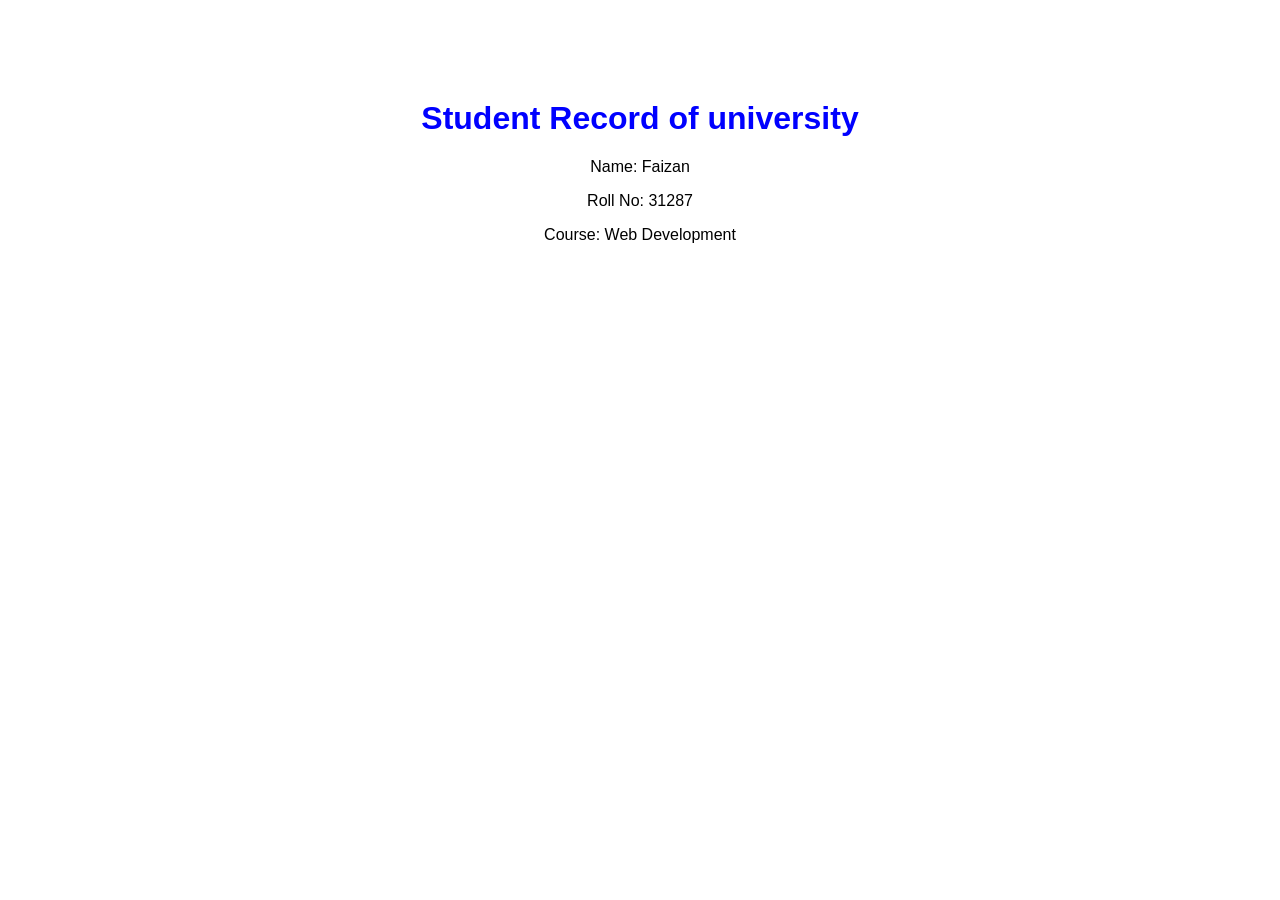
<file: index.html>
<!DOCTYPE html>
<html>
<head>
    <title>Student Record</title>
    <link rel="stylesheet" href="style.css">
</head>
<body>

    <h1>Student Record of university</h1>

    <p>Name: Faizan</p>
    <p>Roll No: 31287</p>
    <p>Course: Web Development</p>

</body>
</html>
</file>
<file: style.css>
body {
    font-family: Arial;
    text-align: center;
    margin-top: 100px;
}

h1 {
    color: blue;
}
</file>
